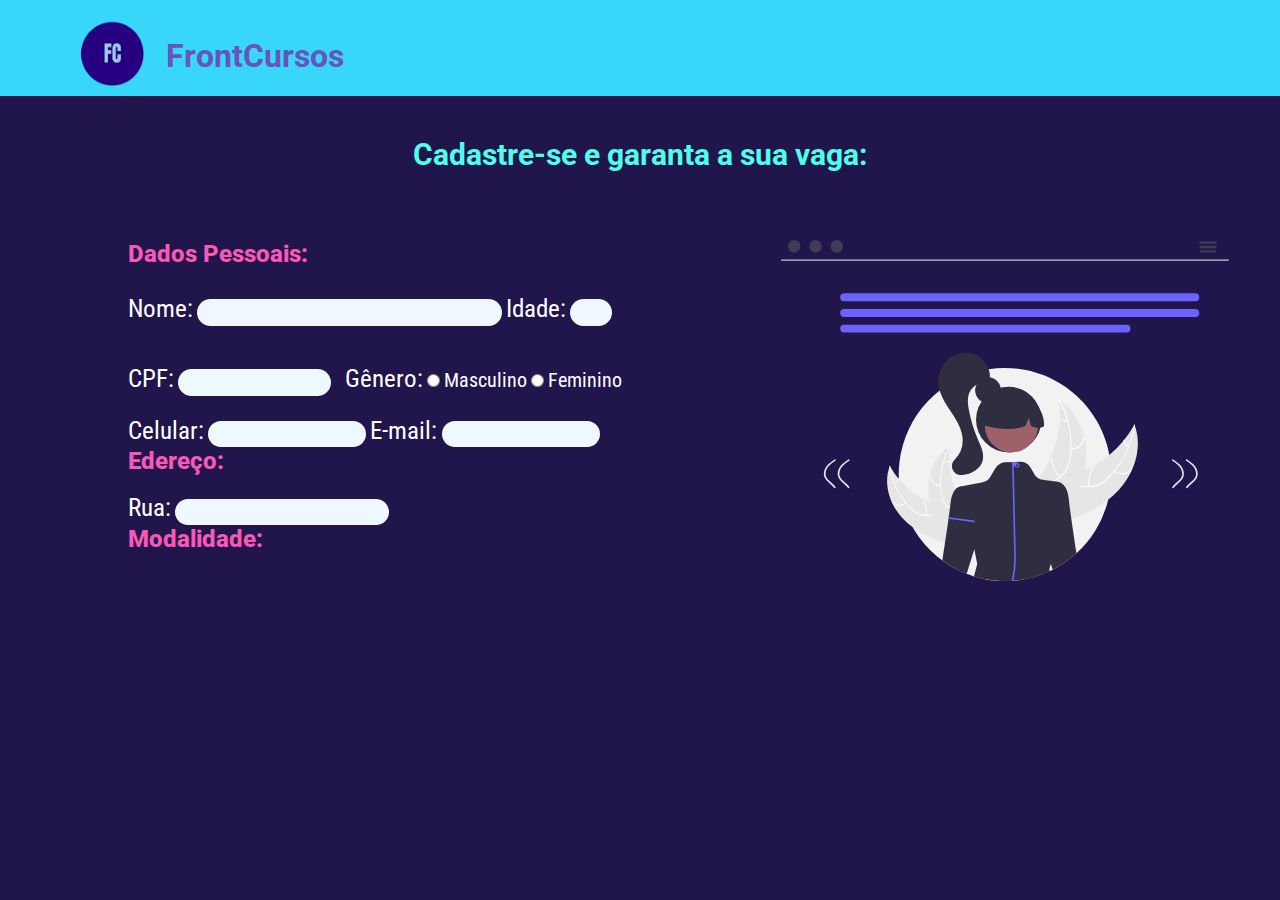
<file: index.html>
<!DOCTYPE html>
<html lang="pt-br">
<head>
    <meta charset="UTF-8">
    <meta http-equiv="X-UA-Compatible" content="IE=edge">
    <meta name="viewport" content="width=device-width, initial-scale=1.0">
    <link rel="stylesheet" href="style.css">
    <title>Cadastre-se!</title>
</head>
<body>
    <header>
        <div id="page-header">
            <span id="itens">
                <img src="./images/logo.png">
                <h1>FrontCursos</h1>
            </span>
        </div>
    </header>
    <main>
        <h2 id="form-title">Cadastre-se e garanta a sua vaga:</h2>
        <section id="first-section">
            <form action="#">
                <fieldset class="group-of-elements">
                    <legend class="important-data" id="personal-data">Dados Pessoais:</legend>
                    <div class="campos-proximos">
                        <label class="description" for="name">Nome:</label>
                        <input type="text" maxlength="40" id="campo-nome">
                        <label  class="description" for="age">Idade:</label>
                        <input type="number" maxlength="3" id="campo-idade">
                    </div>
                    <br>
                    <div class="espaco-entre-campos">
                        <label class="description" for="cpf">CPF:</label>
                        <input type="number" maxlength="11" id="campo-cpf">
                        <span id="informacoes-sobre-genero">
                            <label for="gênero" class="description">Gênero:</label>
                            <input type="radio" name="sex" value="male" class="radio-genero"> 
                            <span class="fontes-genero">Masculino</span>
                            <input type="radio" name="sex" value="female" class="radio-genero"> 
                            <span class="fontes-genero">Feminino</span>
                        </span>
                    </div>
                    <div class="espaco-entre-campos">
                        <label for="telephone" class="description">Celular:</label>
                        <input type="number" class="borda-cor-de-campo">
                        <span class="fontes-genero">
                            <label for="email" class="description">E-mail:</label>
                            <input type="email" class="borda-cor-de-campo" id="campo-email">
                        </span>
                    </div>
                </fieldset>
                <fieldset class="group-of-elements">
                    <legend class="important-data" id="personal-adress">Edereço:</legend> <br>
                        <div class="campos-proximos">
                            <label for="street" class="description">Rua:</label>
                            <input type="text" class="borda-cor-de-campo" id="campo-rua">  
                        </div>
                </fieldset>    
                <fieldset class="group-of-elements">
                    <legend class="important-data" id="mode">Modalidade:</legend>
                </fieldset>
            </form>
        </section>
        <section id="image-ilustration">
            <img src="./images/undraw_about_me_re_82bv.svg" alt="ilustração de pessoa preenchendo cadastro">
        </section>
    </main>
</body>
</html>
</file>
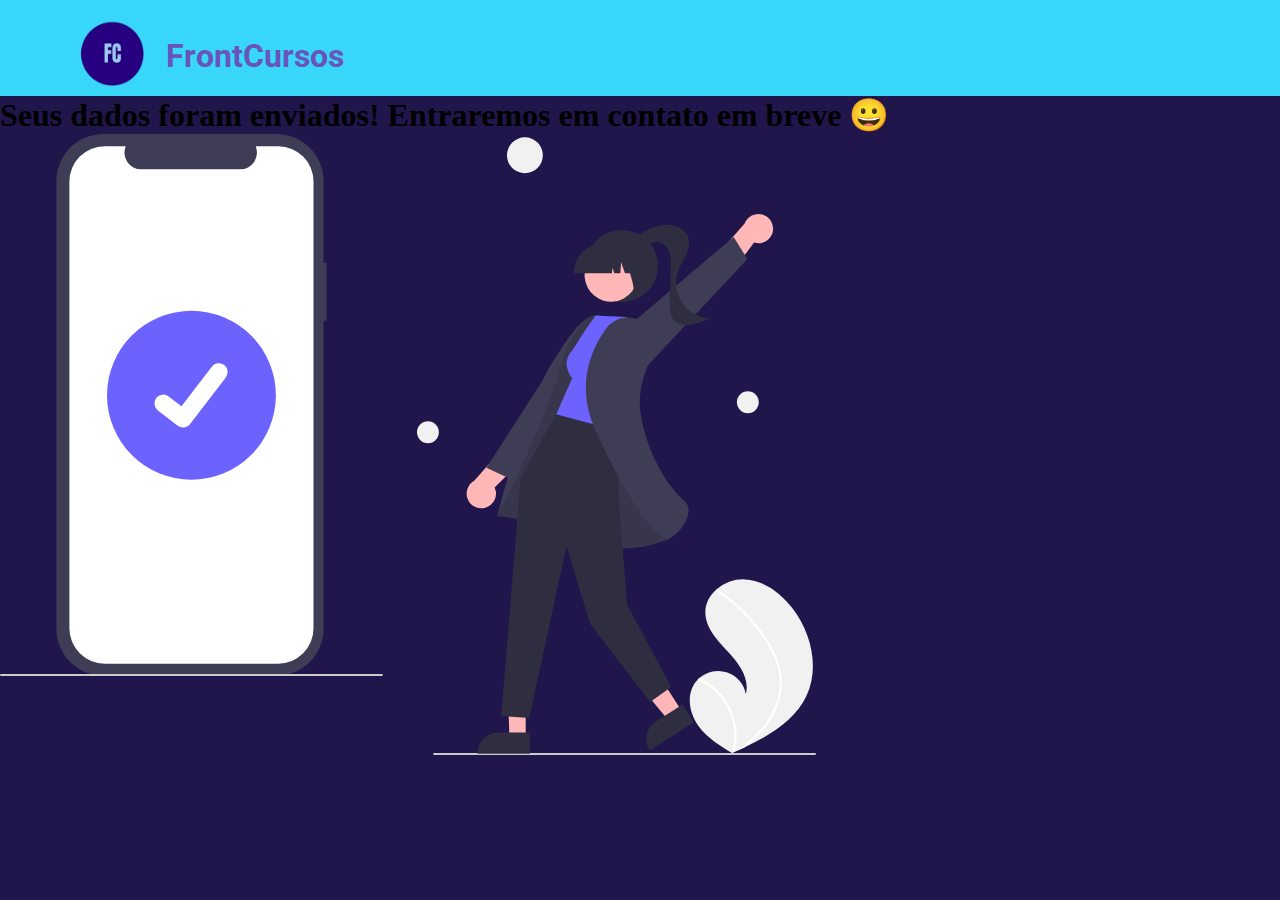
<file: pagina-sucesso.html>
<!DOCTYPE html>
<html lang="pt-br">
<head>
    <meta charset="UTF-8">
    <meta http-equiv="X-UA-Compatible" content="IE=edge">
    <meta name="viewport" content="width=device-width, initial-scale=1.0">
    <link rel="stylesheet" href="style.css">
    <title>Cadastro concluído!</title>
</head>
<body>
    <header>
        <div id="page-header">
            <span id="itens">
                <img src="./images/logo.png">
                <h1>FrontCursos</h1>
            </span>
        </div>
    </header>
    <main>
        <h1 id="dados-enviados">Seus dados foram enviados! Entraremos em contato em breve &#128512;</h1>
        
        <div id="image"></div><img src="./images/undraw_order_confirmed_re_g0if.svg" alt="cadastro realizado" id="image-confirmed">
    </main>
</body>
</html>
</file>
<file: style.css>
@import url('https://fonts.googleapis.com/css2?family=Poppins:wght@200;300;400;500;600&family=Roboto:wght@500&display=swap');
@import url('https://fonts.googleapis.com/css2?family=Poppins:wght@200;300;400;500;600&family=Roboto+Condensed:wght@300&family=Roboto:wght@500&display=swap');
*{
    margin: 0;
    padding: 0;
}
body{
    background-color: #21164b;
}
#page-header img{
    width: 8%;
    height: 7rem;
    padding-left: 5%;
}
#page-header{
    background-color: rgb(56, 215, 250);
    width: 100%;
    height: 6rem;
}
#page-header h1{
    font-size: 48;
    font-family: 'Roboto', sans-serif;
    color: #6854BA;
}
#itens{
    display: flex;
    flex-direction: row;
    align-items: center;
}
#form-title{
    font-family: 'Roboto';
    font-style: normal;
    font-size: 30px;
    line-height: 42px;
    text-align: center;
    margin-bottom: 5%;
    margin-top: 3%;
    color: #4DFFEA;
}
.important-data{   
    font-family: 'Roboto';
    font-weight: 800;
    font-size: 1.5rem;
    text-align: left;
    color: #FA58B6;
}
#first-section{
    display: flex;
    float: left;
    margin-left: 10%;
}
#personal-data{
    padding-bottom: 5%;
}
 #personal-adress{
    display: flex;
    float: left;
}
#mode{
    padding-bottom: 5%;
    display: flex;
    float: left;
} 

.group-of-elements{
    display: flex;
    flex-direction: column;
    border: none;
    }
.description{
    font-family: "Roboto Condensed";
    font-size: 25px;
    color: #FFFFFF;
}
#campo-nome{
    background-color: aliceblue;
    border: none;
    border-radius: 200px;
    width:300px;
    height: 2em;
    padding-left: 5px;
}
#campo-idade{
    background-color: aliceblue;
    border: none;
    border-radius: 200px;
    width:42px;
    height: 2em;
}
#campo-cpf{
    background-color: aliceblue;
    border: none;
    border-radius: 200px;
    width:30%;
    height: 2em;
}
.espaco-entre-campos{
    margin-top: 20px;
}
.fontes-genero{
    font-family: "Roboto Condensed";
    font-style: normal;
    font-weight: normal;
    font-size: 20px;
    color: #FFFFFF;
}
#informacoes-sobre-genero{
    margin-left: 2%;
}
.borda-cor-de-campo{
    background-color: aliceblue;
    border: none;
    border-radius: 200px;
    width:29%;
    height: 2em;
    padding-left: 2%;
}
#image-ilustration img{
    width: 35%;
    float: right;
    margin-right: 4%;
}
.campo-email{
    width: 45%;
}
#campo-rua{
    width: 40%;
}
#campos-proximos{
    display: flex;
    flex-direction: row;
}
</file>
